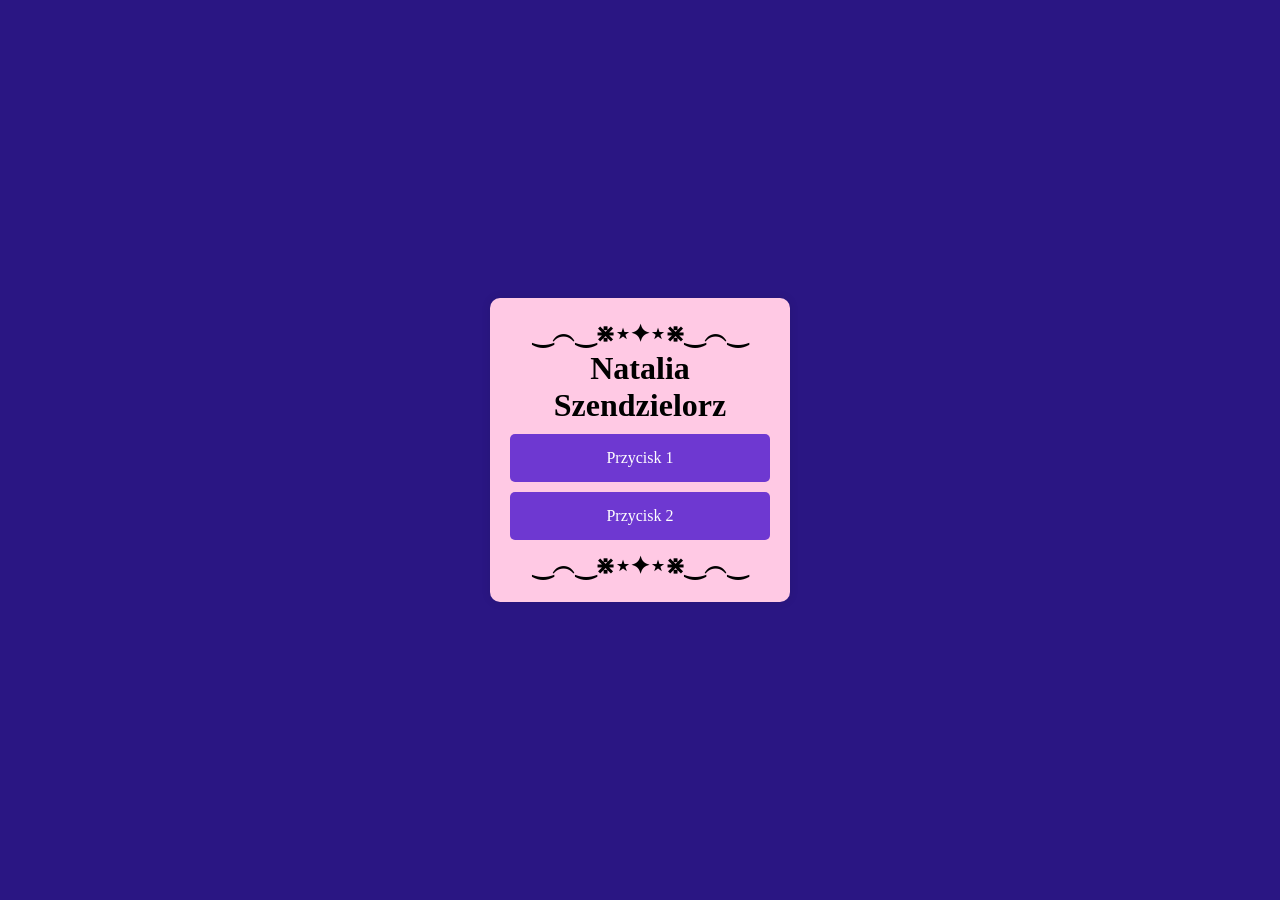
<file: index.html>
<!DOCTYPE html>
<html lang="pl">
<head>
    <meta charset="UTF-8">
    <meta name="viewport" content="width=device-width, initial-scale=1.0">
    <title>NS</title>
    <link rel="stylesheet" href="style.css">
</head>
<body>
    <div class="box">

        <h2>‿︵‿⋇⋆✦⋆⋇‿︵‿</h2>
        <h1>Natalia Szendzielorz</h1>
        <a href="zadanie13.html" class="button">Przycisk 1</a>
        <a href="podstrona.html" class="button">Przycisk 2</a>
        <h2>‿︵‿⋇⋆✦⋆⋇‿︵‿</h2>
    </div>
</body>
</html>
</file>
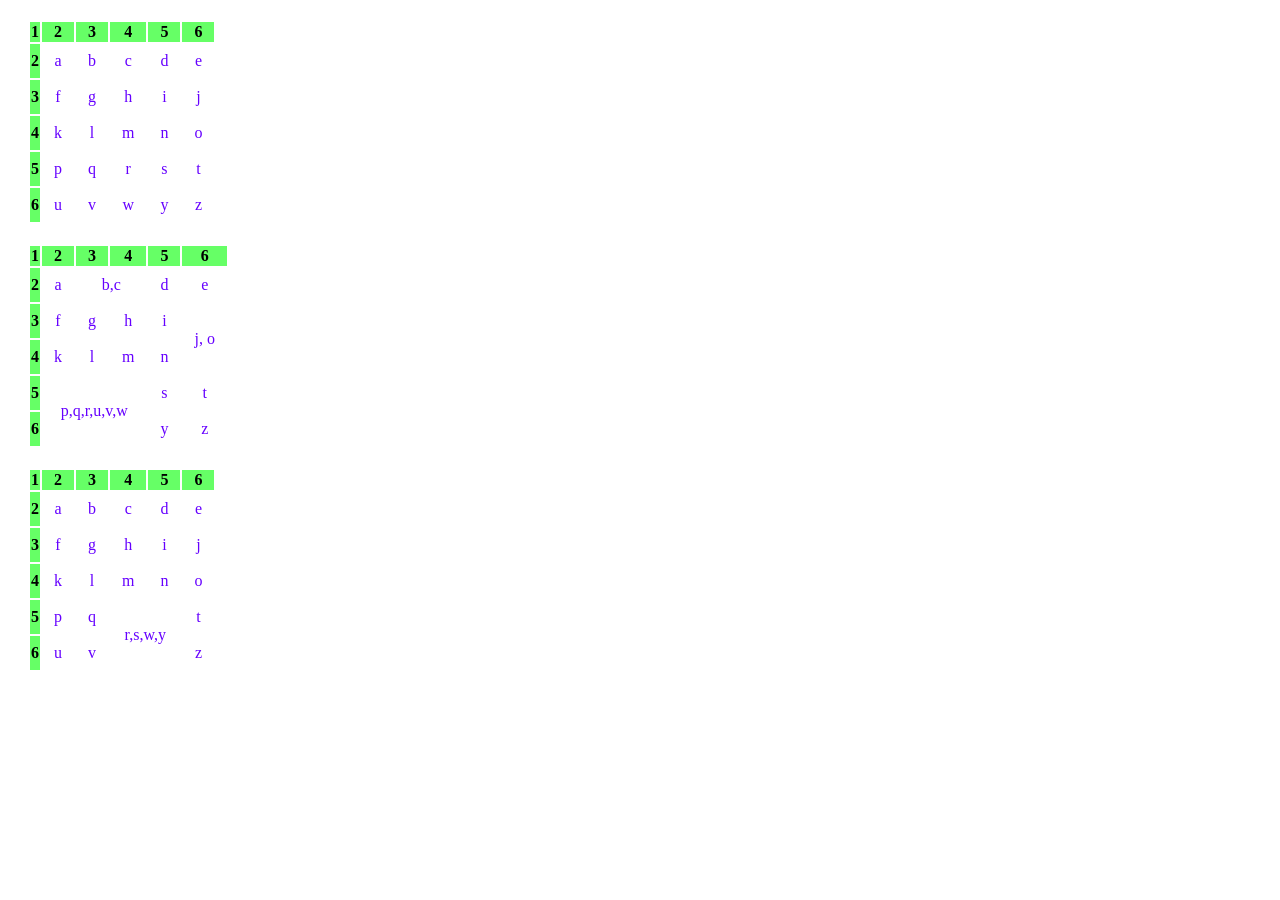
<file: zadanie13.html>
<!doctype html>
<html lang="en">
	<head>
		<meta charset="UTF-8" />
		<meta name="viewport" content="width=device-width, initial-scale=1.0" />
		<title>zadanie13</title>
		<link href="style.css" />
	</head>

	<body>
	<style> table {margin: 20px;
    
}

td {
    border: 1px;
    color: #6600ff;
    padding: 8px 12px;
    text-align: center;
}

th {
    background-color: #66ff66;
}
color {color: #6600ff }
		}</style>

		<table>
			<tr>
				<th>1</th>
				<th>2</th>
				<th>3</th>
				<th>4</th>
				<th>5</th>
				<th>6</th>
			</tr>
			<tr>
				<th>2</th>
				<td>a</td>
				<td class="color">b</td>
				<td class="color">c</td>
				<td>d</td>
				<td>e</td>
			</tr>
			<tr>
				<th>3</th>
				<td>f</td>
				<td>g</td>
				<td>h</td>
				<td>i</td>
				<td class="color">j</td>
			</tr>
			<tr>
				<th>4</th>
				<td>k</td>
				<td>l</td>
				<td>m</td>
				<td>n</td>
				<td class="color">o</td>
			</tr>
			<tr>
				<th>5</th>
				<td class="color">p</td>
				<td class="color">q</td>
				<td class="color">r</td>
				<td>s</td>
				<td>t</td>
			</tr>
			<tr>
				<th>6</th>
				<td class="color">u</td>
				<td class="color">v</td>
				<td class="color">w</td>
				<td>y</td>
				<td>z</td>
			</tr>
		</table>
		<table>
			<tr>
				<th>1</th>
				<th>2</th>
				<th>3</th>
				<th>4</th>
				<th>5</th>
				<th>6</th>
			</tr>
			<tr>
				<th>2</th>
				<td>a</td>
				<td class="color" colspan="2">b,c</td>
				<td>d</td>
				<td>e</td>
			</tr>
			<tr>
				<th>3</th>
				<td>f</td>
				<td>g</td>
				<td>h</td>
				<td>i</td>
				<td class="color" rowspan="2">j, o</td>
			</tr>
			<tr>
				<th>4</th>
				<td>k</td>
				<td>l</td>
				<td>m</td>
				<td>n</td>
			</tr>
			<tr>
				<th>5</th>
				<td class="color" colspan="3" rowspan="2">
					p,q,r,u,v,w
				</td>
				<td>s</td>
				<td>t</td>
			</tr>
			<tr>
				<th>6</th>
				<td>y</td>
				<td>z</td>
			</tr>
		</table>
		<table>
			<tr>
				<th>1</th>
				<th>2</th>
				<th>3</th>
				<th>4</th>
				<th>5</th>
				<th>6</th>
			</tr>
			<tr>
				<th>2</th>
				<td>a</td>
				<td class="color">b</td>
				<td class="color">c</td>
				<td>d</td>
				<td>e</td>
			</tr>
			<tr>
				<th>3</th>
				<td>f</td>
				<td>g</td>
				<td>h</td>
				<td>i</td>
				<td class="color">j</td>
			</tr>
			<tr>
				<th>4</th>
				<td>k</td>
				<td>l</td>
				<td>m</td>
				<td>n</td>
				<td class="color">o</td>
			</tr>
			<tr>
				<th>5</th>
				<td>p</td>
				<td>q</td>
				<td class="color" rowspan="2" colspan="2">r,s,w,y</td>
				<td>t</td>
			</tr>
			<tr>
				<th>6</th>
				<td>u</td>
				<td>v</td>
				<td>z</td>
			</tr>
		</table>
	</body>
</html>
</file>
<file: style.css>
* {
    margin: 0;
    padding: 0;
    box-sizing: border-box;
}
body {
    display: flex;
    justify-content: center;
    align-items: center;
    height: 100vh;
    background-color: #2a1683;
}
.box {
    background: #ffc9e4;
    padding: 20px;
    border-radius: 10px;
    box-shadow: 0 0 10px rgba(0, 0, 0, 0.1);
    width: 300px;
    text-align: center;
}
.button {
    display: block;
    width: 100%;
    padding: 15px;
    margin: 10px 0;
    background: #6e38d1;
    color: rgb(255, 255, 255);
    text-decoration: none;
    text-align: center;
    border-radius: 5px;
    transition: background 0.3s;
}
.button:hover {
    background: #32018d;
}
</file>
